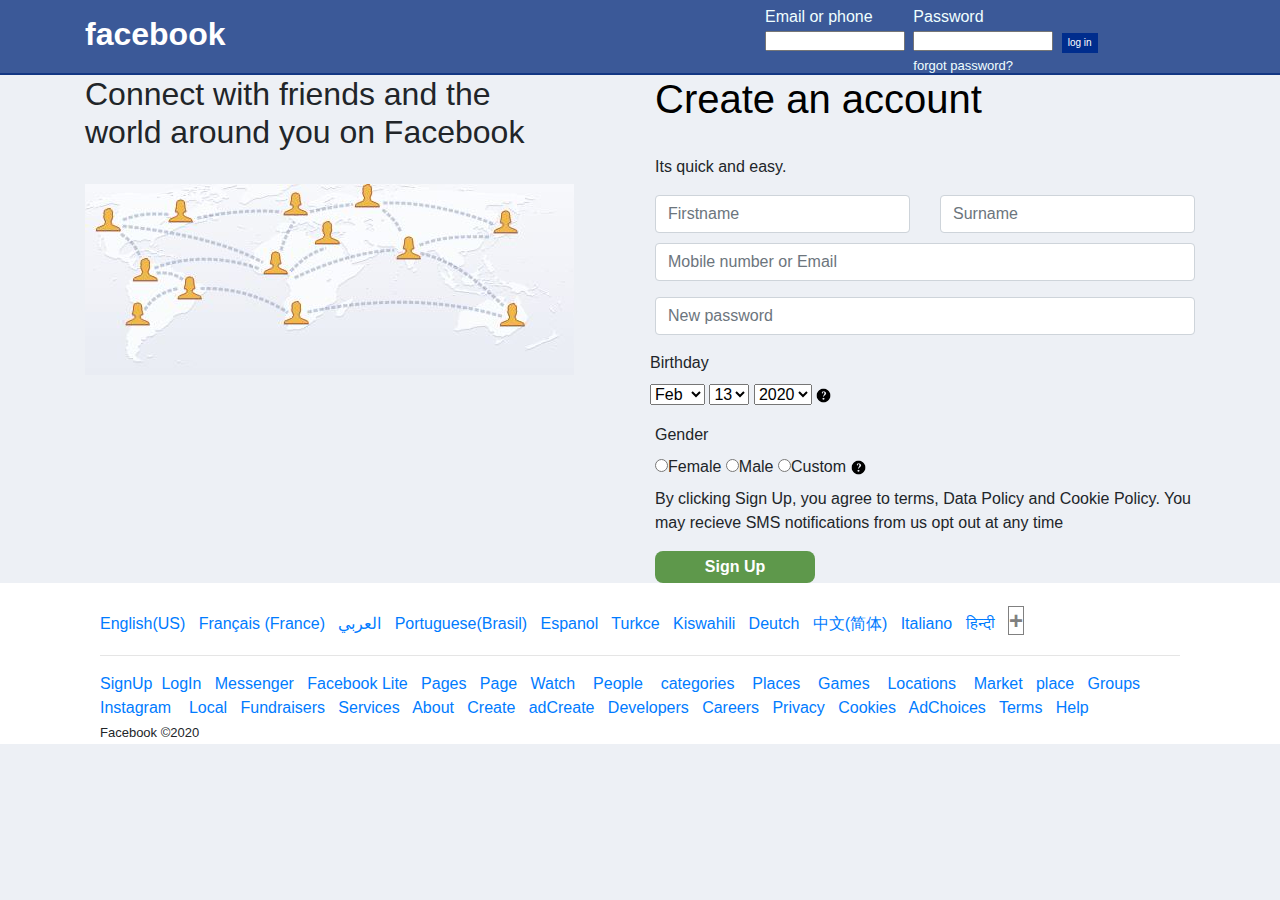
<file: index.html>
<!DOCTYPE html>
<html lang="en">
<head>
    <meta charset="UTF-8">
    <meta name="viewport" content="width=device-width, initial-scale=1.0">
    <meta http-equiv="X-UA-Compatible" content="ie=edge">
    <title>acebook login page</title>
    <link rel="stylesheet" href="./css/bootstrap.css">
    <link rel="stylesheet" href="./facebook.css"
></link>
</head>
<body>
    <div class="section" >
        <div class="container">
            <div class="row">
                <div class="col-lg-7" style="padding-top: 15px;font-size: xx-large;">
                    <h1 id="r1"><strong>facebook</strong></h1>
                </div>
                <div class="col-lg-5" style="padding-top:5px;">
                    <form> 
                        <div class="container-fluid">
                        <div class="row">
                            <div class="col-lg-4" style="color: azure;">
                                
                                    Email or phone <br>
                                    <input class="iinput" type="text" name="email/phone">
                            </div>
                            <div class="col-lg-4" style="color: azure;">                           
                                
                           Password<br>
                                    <input class="iinput" type="password" name="password">
                                
    <a href="#" style="font-size: small; color: azure;">forgot password? </a>
                            </div>
                            <div class="col-lg-4" style="color: blue;">

                               <br/> <button type="submit">log in</button>
                            </div>
                        </div>                       
                    </div></form>
                </div>
            </div>
        </div>
    </div>    
    <div class="container">
        <div class="row">
         <div class="col-lg-6">
         <div><h2>Connect with friends and the <br/> world around you on Facebook</h2></div><br>
        <p><img src="Capture.JPG"></p>
         </div>
           <!-- the secong column that has the sign up part -->
         <div class="col-lg-6"> <h1 class="first" >Create an account</h1>
         <p> <br/> Its quick and easy.</p>
         
        
         <form>
            <div class="row">
              <div class="col">
        
         <input type="email" class="form-control" id="inputEmail4" placeholder="Firstname">
              </div>
              <div class="col">
            
                <input type="password" class="form-control" id="inputPassword4" placeholder="Surname">
              </div>
              <br>
              <br>
            </div>
            <div class="form-group">
            
              <input type="text" class="form-control" id="inputAddress" placeholder="Mobile number or Email">
            </div>
            <div class="form-group">
              
              <input type="password" class="form-control" id="inputAddress2" placeholder="New password">
            </div>
            <div class="form-row">
              
              <div class="form-group">
                <label for="inputState">Birthday</label><br>
                <select id="inputState">
                  <option selected>Feb</option>
                  <option>Jan</option>
                  <option>Mar</option>
                  <option>April</option>
                  <option>May</option>
                  <option>Jun</option>
                  <option>Jul</option>
                  <option>Aug</option>
                  <option>Sept</option>
                  <option>Oct</option>
                  <option>Nov</option>
                  <option>Dec</option>
                </select>
                <select id="inputState">
                    <option selected>13</option>
                    <option>1</option>
                    <option>2</option>
                    <option>3</option>
                    <option>4</option>
                    <option>5</option>
                    <option>6</option>
                    <option>7</option>
                    <option>8</option>
                    <option>9</option>
                    <option>10</option>
                    <option>11</option>
                    <option>12</option>
                    <option>13</option>
                    <option>14</option>
                    <option>15</option>
                    <option>16</option>
                    <option>17</option>
                    <option>18</option>
                    <option>19</option>
                    <option>20</option>
                    <option>21</option>
                    <option>22</option>
                    <option>23</option>
                    <option>24</option>
                    <option>25</option>
                    <option>26</option>
                    <option>27</option>
                    <option>28</option>
                    <option>29</option>
                    <option>30</option>
                  </select>
                  <select id="inputState">
                    <option selected>2020</option>
                    <option>2019</option>
                    <option>2018</option>
                    <option>2017</option>
                    <option>2016</option>
                    <option>2015</option>
                    <option>2014</option>
                    <option>2013</option>
                    <option>2012</option>
                  </select>
                  <a href=""><img src="fillehelp.png" width="15px" height="15px"></a>
              </div>
              
            </div>
           
            <label>Gender</label><br>
            <label class="radio-inline"><input type="radio" name="gender">Female</label>
            <label class="radio-inline"><input type="radio" name="gender">Male</label>
            <label class="radio-inline"><input type="radio" name="gender">Custom</label>
            <a href=""><img src="fillehelp.png" width="15px" height="15px"></a>
    </form>
          <div> By clicking Sign Up, you agree to terms, Data Policy and Cookie Policy.
               You may recieve SMS notifications from us opt out at any time</div>
               <button type="submit" class="btn-btn" id="btn">Sign Up</button>
         </div>
               </div>
              
</div>
<div class="footer" style="background-color: white;">
  <div class="container">
  
      <div class="col-md-12" style="padding-top: 20px;">
      <a href="">English(US)&nbsp;&nbsp;</a>
      <a href="">Français (France)&nbsp;&nbsp;</a>
      <a href="">العربي&nbsp;&nbsp;</a>
      <a href="">Portuguese(Brasil)&nbsp;&nbsp;</a>
      <a href="">Espanol&nbsp;&nbsp;</a>
      <a href="">Turkce&nbsp;&nbsp;</a>
      <a href="">Kiswahili&nbsp;&nbsp;</a>
      <a href="">Deutch&nbsp;&nbsp;</a>
      <a href="">中文(简体)&nbsp;&nbsp;</a>
      <a href="">Italiano&nbsp;&nbsp;</a>
      <a href="">हिन्दी&nbsp;&nbsp;</a>
      <a href=""><span id="add-lang"> + </span></a>
      <hr>
      <a href="">SignUp&nbsp; </a>
      <a href="">LogIn&nbsp;&nbsp;</a>
      <a href="">Messenger  &nbsp;&nbsp;Facebook</a>
      <a href="">Lite&nbsp;&nbsp; </a>
      <a href="">Pages&nbsp;&nbsp; </a>
      <a href="">Page&nbsp;&nbsp; </a>
      <a href="">Watch &nbsp;&nbsp;</a>
      <a href="">People &nbsp;&nbsp;</a>
      <a href="">categories &nbsp;&nbsp;</a>
      <a href="">Places &nbsp;&nbsp;</a>
      <a href="">Games &nbsp;&nbsp;</a>
      <a href="">Locations &nbsp;&nbsp;</a>
      <a href="">Market&nbsp;&nbsp; </a>
      <a href="">place&nbsp;&nbsp; </a>
      <a href="">Groups&nbsp;&nbsp; </a>
      <a href="">Instagram &nbsp;&nbsp; </a>
      <a href="">Local&nbsp;&nbsp; </a>
      <a href="">Fundraisers&nbsp;&nbsp;</a>
      <a href="">Services&nbsp;&nbsp;</a>
      <a href="">About&nbsp;&nbsp;</a>
      <a href="">Create&nbsp;&nbsp;</a>
      <a href="">adCreate&nbsp;&nbsp;</a>
      <a href="">Developers&nbsp;&nbsp;</a>
      <a href=""> Careers&nbsp;&nbsp;</a>
      <a href="">Privacy&nbsp;&nbsp;</a>
      <a href="">Cookies&nbsp;&nbsp;</a>
      <a href="">AdChoices&nbsp;&nbsp;</a>
      <a href="">Terms&nbsp;&nbsp;</a>
      <a href="">Help&nbsp;&nbsp;</a>
      <br>
      <span style="font-size: small;"> Facebook &copy2020</span>
    </div>
  </div>
                 </div>
</body>
</html>
</file>
<file: facebook.css>
body{
    background-color: rgb(237, 240,245);

}
#r1 {color:white;
font-size: xx-large;}
    
.section{
    background-color: #3b5998;
    height: 75px;
    width: 100%;
    border-bottom: 2px solid #133783;
}
.first{
    color: #000;
}
.iinput{
    width:140px;
    padding: 5px;
    height: 20px;
    
}
.section button{
    background-color: #002d8d;
    color: white;
    height: 20px;
    font-size: x-small;
    border: none;
}
#btn{
    color: #fff;
background-color: #5e984b;
border:  #3b6e22;
font-weight: bold; 
width: 10rem;
margin-top: 1rem;
border-radius:0.5rem;
height: 2rem;

}
#add-lang{
  border: 1px solid;
  font-weight: bold; 
  color: grey;
  font-size: x-large; 
  
}
</file>
